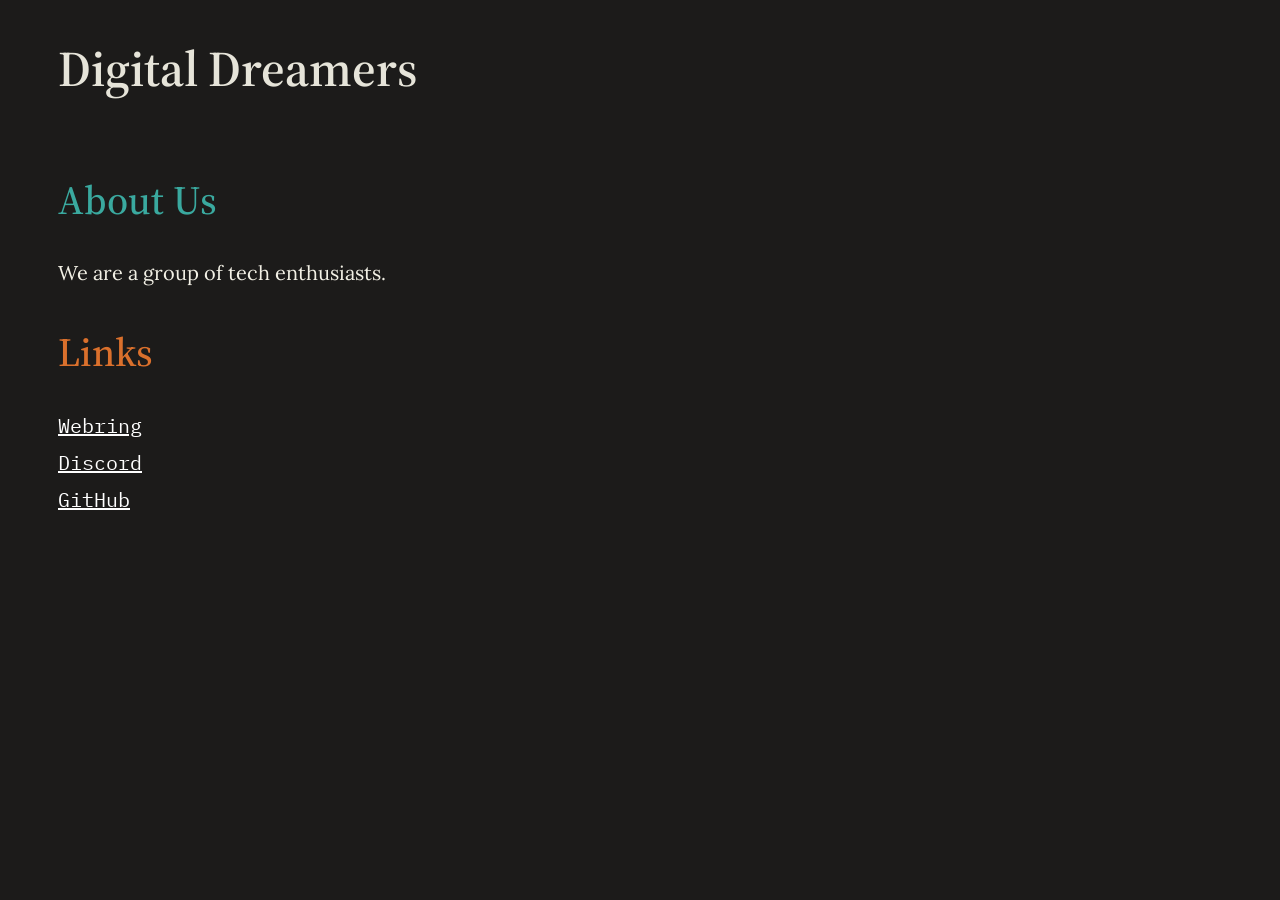
<file: index.html>
<!doctype html>

<html>
    <head>
        <meta name="viewport" content="width=device-width, initial-scale=1"> 
        <link rel="stylesheet" href="styles.css" />

        <title>Digital Dreamers</title>
    </head>

    <body>
        <header>
            <h1><a href="index.html">Digital Dreamers</a></h1>
        </header>

        <main>
            <h2 class="green">About Us</h2>
                <p>We are a group of tech enthusiasts.</p>

            <h2 class="orange">Links</h2>
                <ul>
                    <li><a href="webring.html">Webring</li>
                    <li><a href="https://discord.gg/yRfstHnt">Discord</li>
                    <li><a href="https://github.com/dgtldrmrs">GitHub</li>
                </ul>
        </main>
    </body>
</html>
</file>
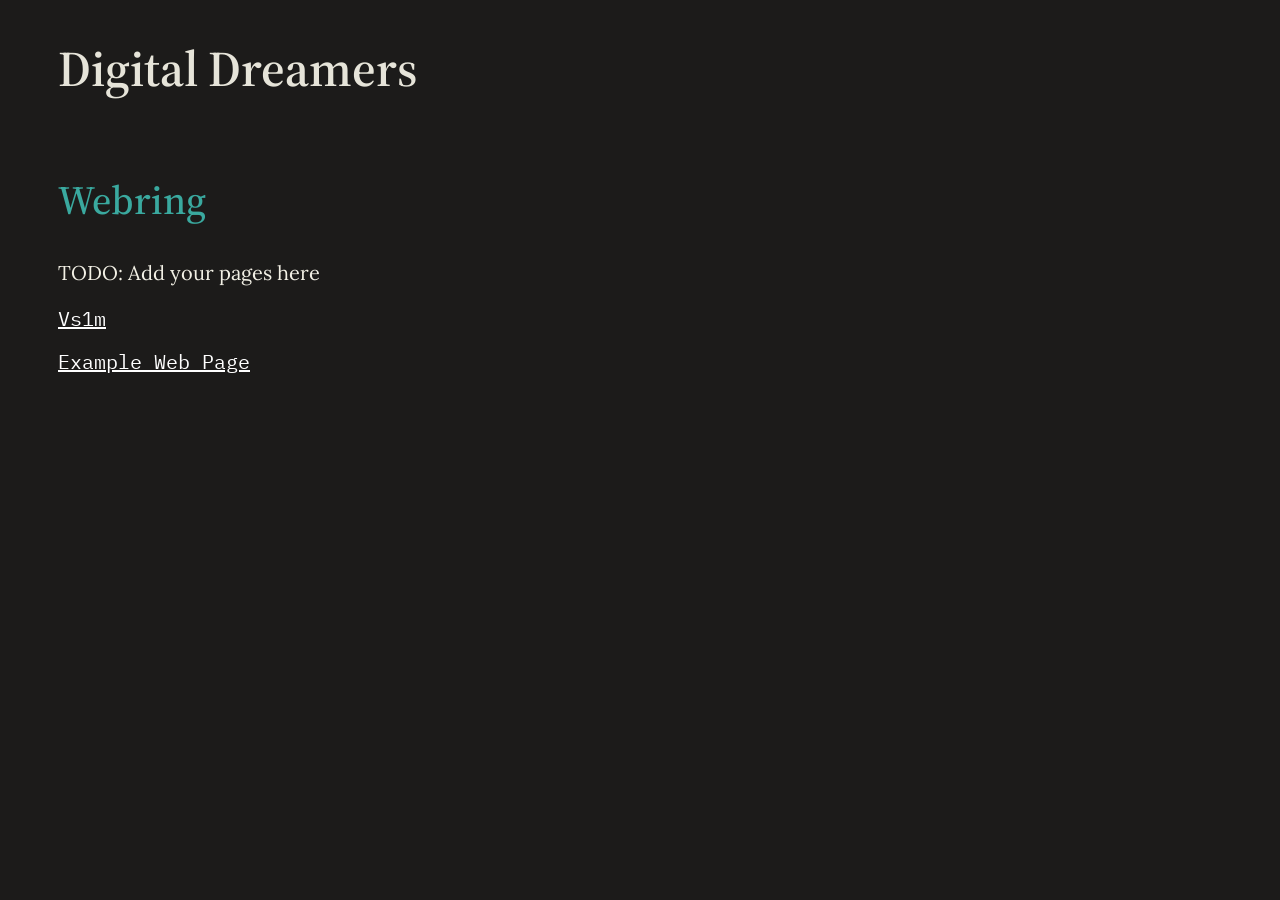
<file: webring.html>
<!doctype html>

<html>
    <head>
        <meta name="viewport" content="width=device-width, initial-scale=1"> 
        <link rel="stylesheet" href="styles.css" />

        <title>Digital Dreamers</title>
    </head>

    <body>
        <header>
            <h1><a href="index.html">Digital Dreamers</a></h1>
        </header>

        <main>
            <h2 class="green">Webring</h2>
                <p>TODO: Add your pages here</p>
                <ul>
                    <li><a href="https://vsim.xyz">Vs1m</a><li>
                </ul>
                <ul>
                    <li><a href="https://example.com">Example Web Page</a><li>
                </ul>
        </main>
    </body>
</html>
</file>
<file: styles.css>
@import url("https://fonts.googleapis.com/css2?family=IBM+Plex+Mono:ital,wght@0,100;0,200;0,300;0,400;0,500;0,600;0,700;1,100;1,200;1,300;1,400;1,500;1,600;1,700&family=Source+Serif+4:ital,opsz,wght@0,8..60,200..900;1,8..60,200..900&display=swap");
@import url("https://fonts.googleapis.com/css2?family=Gelasio:ital,wght@0,400..700;1,400..700&family=Lora:ital,wght@0,400..700;1,400..700&family=Playfair+Display:ital,wght@0,400..900;1,400..900&family=Playfair:ital,opsz,wght@0,5..1200,300..900;1,5..1200,300..900&family=Roboto+Serif:ital,opsz,wght@0,8..144,100..900;1,8..144,100..900&display=swap");
body {
    background-color: #1c1b1a;
}

header,
main {
    margin-left: 50px;
}

header {
    margin-bottom: 70px;
}

h2 {
    font-family: "Source Serif 4", serif;
    font-optical-sizing: auto;
    font-weight: 500;
    font-size: 40px;
    font-style: normal;
    margin-top: 40px;
}

h2.green {
    color: #3aa99f;
}

h2.orange {
    color: #da702c;
}
ul {
    list-style-type: none;
    padding-left: 0;
}

li {
    margin-bottom: 10px;
    font-family: "IBM Plex Mono", monospace;
    font-weight: 400;
    font-size: 20px;
    font-style: normal;
}
a {
    color: white;
}

a:hover {
    font-weight: bold;
}

h1 {
    color: #e6e4d9;
    font-family: "Source Serif 4", serif;
    font-optical-sizing: auto;
    font-weight: 600;
    font-size: 50px;
    font-style: normal;
}

h1 a,
h1 a:hover {
    text-decoration: none;
    color: inherit;
    font-weight: 600;
}

main {
    max-width: 700px;
}
p {
    color: #f2f0e5;
    font-family: "Lora", serif;
    font-optical-sizing: auto;
    font-weight: 400;
    font-size: 20px;
    font-style: normal;
}
</file>
